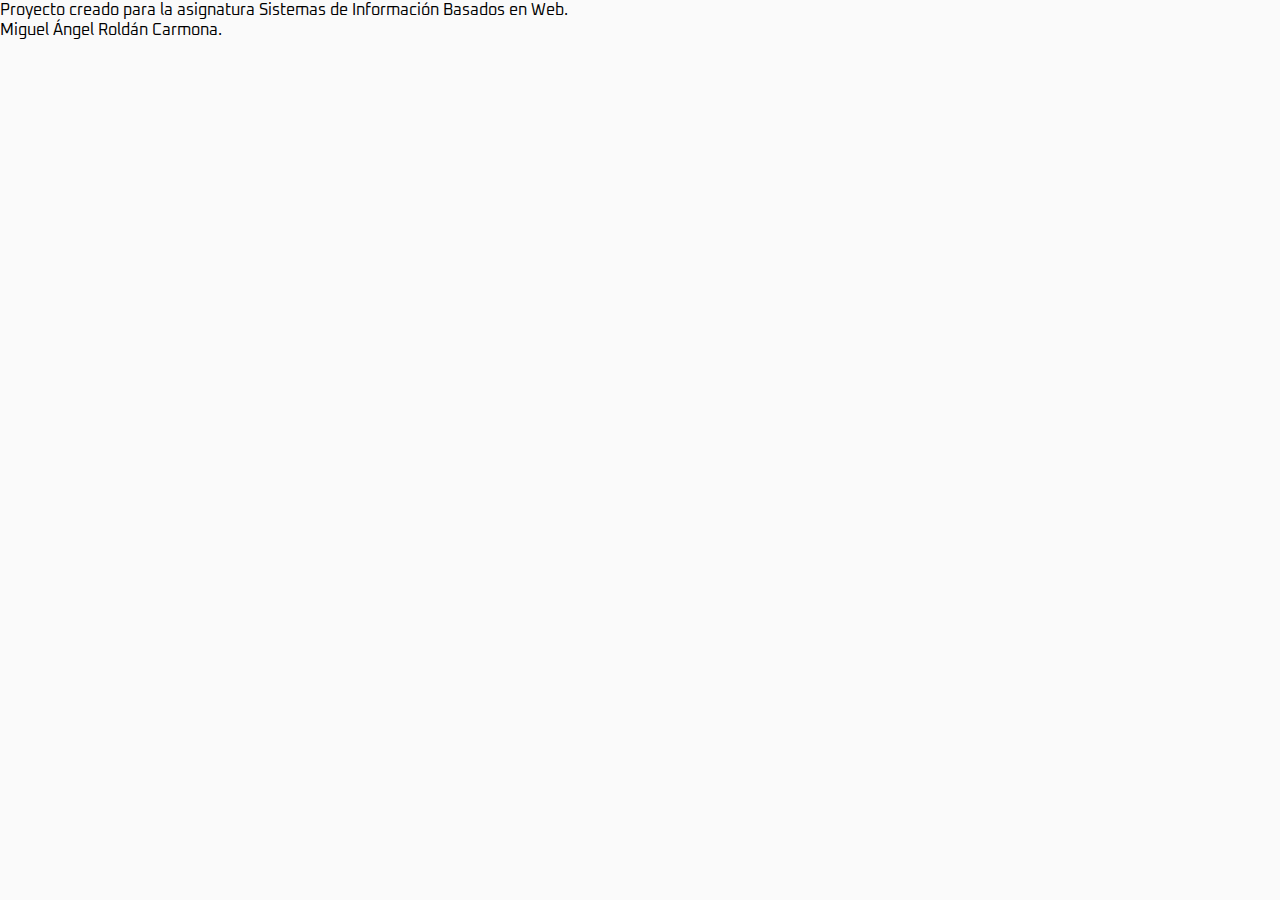
<file: htdocs/about.html>
<!DOCTYPE html>
<html>
    <head>
        <title>About</title>
        <meta charset="UTF-8">
        <meta name="viewport" content="width=device-width, initial-scale=1.0">
        <link href="https://fonts.googleapis.com/css?family=Oxanium&display=swap" rel="stylesheet">
        <link rel="stylesheet" href="css/estilos.css">
    </head>
    <body>
        <p>
            Proyecto creado para la asignatura Sistemas de Información Basados en Web.
            <br>Miguel Ángel Roldán Carmona.
        </p>
    </body>
</html>
</file>
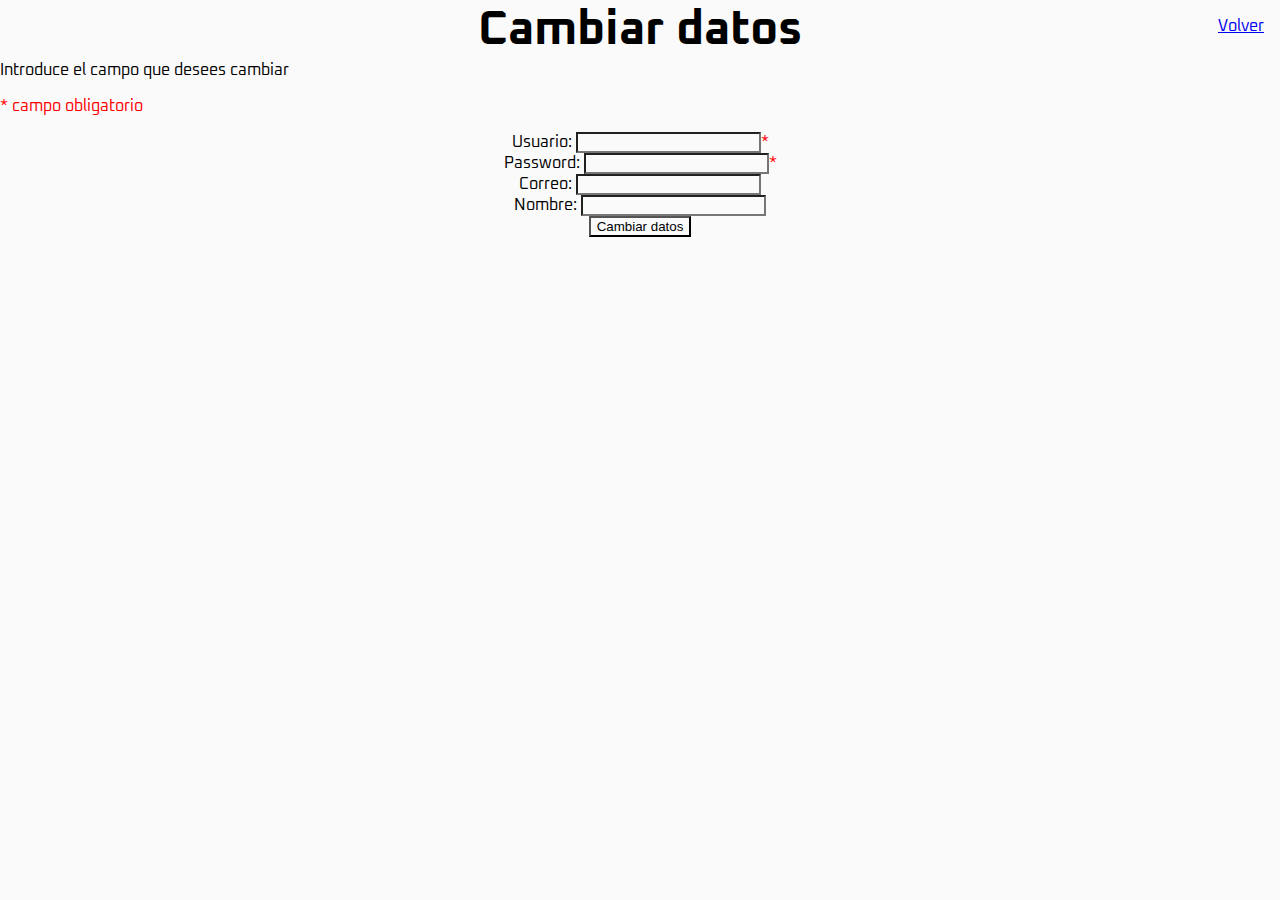
<file: htdocs/infouser.html>
<!DOCTYPE html>
<html>
    <head>
        <title>Zona de usuarios</title>
        <meta charset="UTF-8">
        <meta name="viewport" content="width=device-width, initial-scale=1.0">
        <link href="https://fonts.googleapis.com/css?family=Oxanium&display=swap" rel="stylesheet">
        <link rel="stylesheet" href="css/estilos.css">
    </head>
    <body>
        <div>
            <h1>Cambiar datos</h1>
            <p>Introduce el campo que desees cambiar</p>
            <p><span class="error">* campo obligatorio</span></p>
            <form action="/cambiarDatos.php" method="POST">
                Usuario: <input type="text" name="nick" /><span class="error">*</span><br>
                Password: <input type="password" name="pass" /><span class="error">*</span><br>
                Correo: <input type="text" name="mail" /><br>
                Nombre: <input type="text" name="name" /><br>
                <input type="submit" value="Cambiar datos" />
            </form>
        </div>
        <div id="login">
            <a href="/index.php">Volver</a>
        </div>
    </body>
</html>
</file>
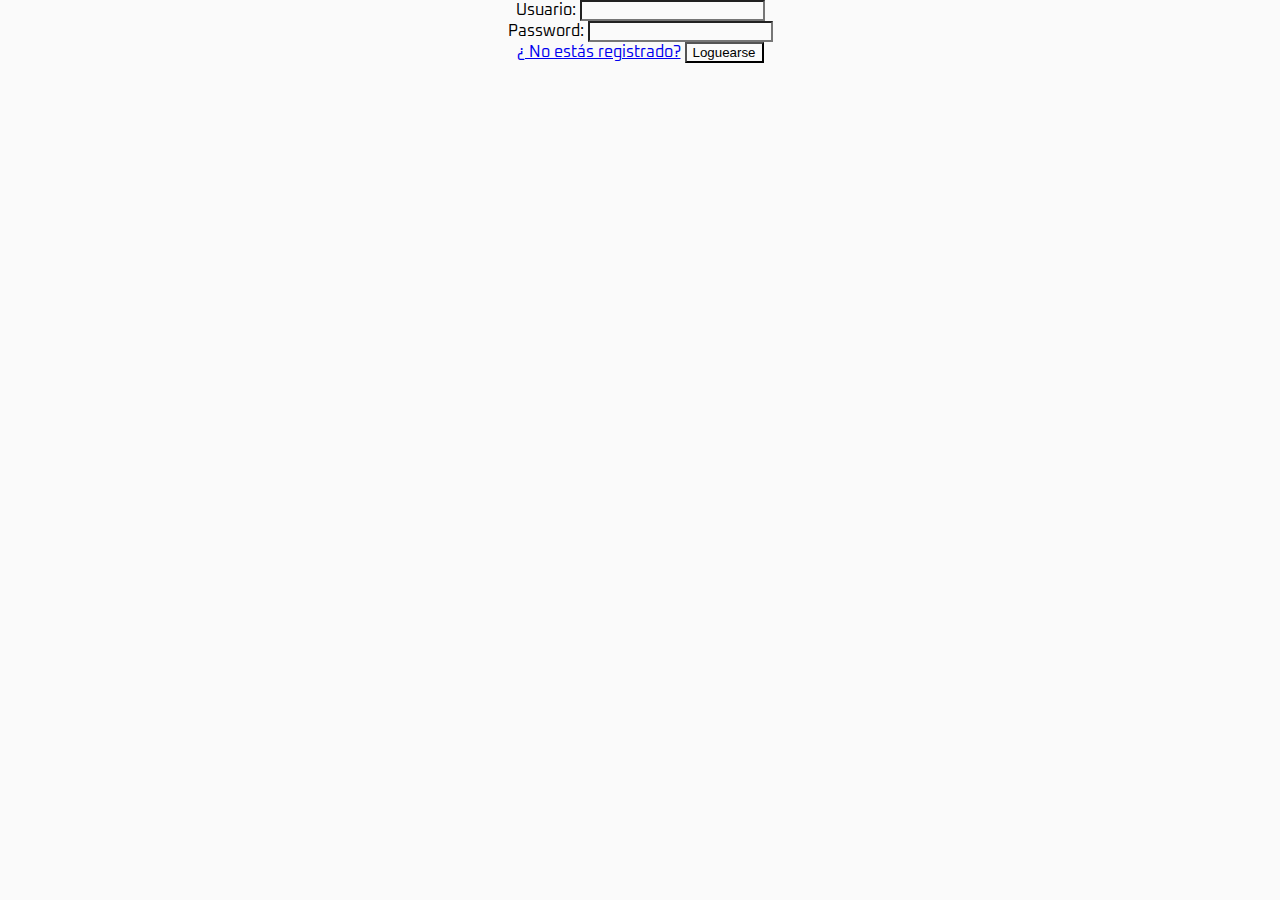
<file: htdocs/login.html>
<!DOCTYPE html>
<html>
    <head>
        <title>Login</title>
        <meta charset="UTF-8">
        <meta name="viewport" content="width=device-width, initial-scale=1.0">
        <link href="https://fonts.googleapis.com/css?family=Oxanium&display=swap" rel="stylesheet">
        <link rel="stylesheet" href="css/estilos.css">
    </head>
    <body>
        <form action="login.php" method="POST">
            Usuario: <input type="text" name="nick" /><br>
            Password: <input type="password" name="pass" /><br>
            <a href="/signup.html">¿ No estás registrado?</a>
            <input type="submit" value="Loguearse" />
        </form>
    </body>
</html>
</file>
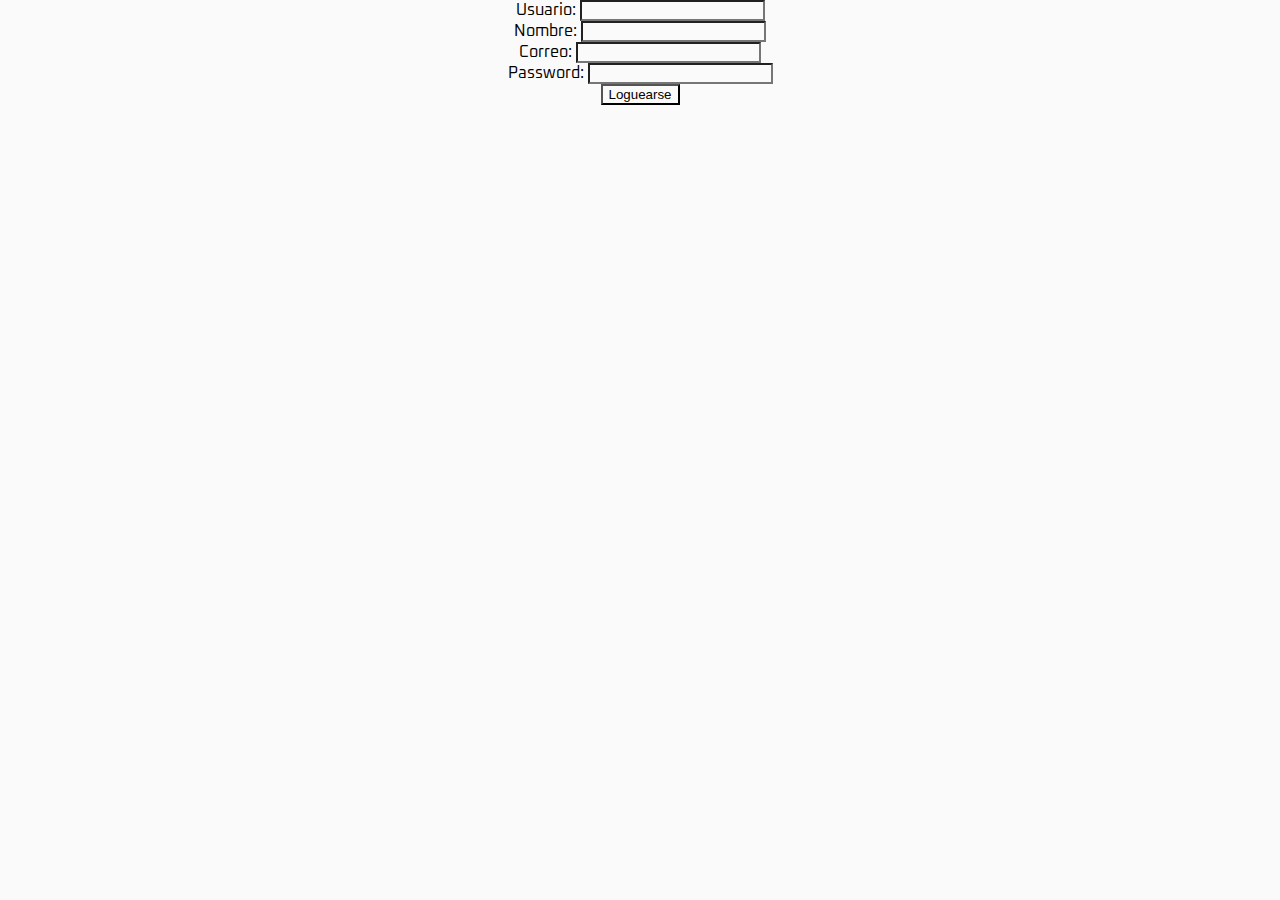
<file: htdocs/signup.html>
<!DOCTYPE html>
<html>
    <head>
        <title>Sign up</title>
        <meta charset="UTF-8">
        <meta name="viewport" content="width=device-width, initial-scale=1.0">
        <link href="https://fonts.googleapis.com/css?family=Oxanium&display=swap" rel="stylesheet">
        <link rel="stylesheet" href="css/estilos.css">
    </head>
    <body>
        <form action="signup.php" method="POST">
            Usuario: <input type="text" name="nick" /><br>
            Nombre: <input type="text" name="nombre" /><br>
            Correo: <input type="text" name="mail" /><br>
            Password: <input type="password" name="pass" /><br>
            <input type="submit" value="Loguearse" />
        </form>
    </body>
</html>
</file>
<file: htdocs/css/estilos.css>
/* 
    Created on : 28 feb. 2020
    Author     : Miguel A Roldan
*/
*{
    text-align: center;
    background-color: rgb(250,250,250);
}
html, body{
    font-family: 'Oxanium', cursive;
    font-size: 100%;
}

header{
    overflow: hidden;
}

footer{
    clear:both;
    position: relative;
}

body, h1, h2, h3{
    margin: 0px; 
    padding: 0px;
}

h1{
    font-size: 3em;
}

h2{
    font-size: 2.5em;
}

h3{
    font-size: 1.5em;
}

p{
    font-size: 1em;
}

#foot p{
    text-align: center;
}

#index-main-list p{
    text-align: center;
}

p, ol, ul{
    margin-top: 0;
}

ol, ul{
    list-style-type: none;
    margin: 0;
    padding: 0;
}

.responsive{
    max-width: 100%;
    height: 200px;
    object-fit: contain;
}

.error{
    color: #FF0000;
}

#top-header{
    height: 100px; 
}


#logo{
    float: left;
    padding: 0;
    margin: 0;
    height: 100px;
    width: 20%;
}

#logo img{
    height: 100%;
    float: left;
}
#title-header{
    width: 80%;
}
#login{
    cursor: pointer;
    border: none;
    position:absolute;
    right: 1em;
    top: 1em;
}
#menu{
    position: relative;
    text-align: right;
    float: right;
    padding: 1em 0em;
    width: 50%;
    height: 100%;
}

#menu ul{
    text-align: right;
    float: left;
}

#menu li{
    display: inline-block;
    padding: 0;
    margin: 0;
    float: center;
}

#menu li a, #menu li span{
    display: inline-block;
    padding: 0em 1.5em;
    text-decoration: none;
    text-transform: uppercase;
    line-height: 100%;
}

#menu li a{
    color: #000;
    display: block;
}
#menu li:hover a, #menu li span{
    background: rgb(128,128,128);
    color: #fff;
    text-decoration: none;
}

#index-main-list{
    width: 70%;
    float: right;
    display: grid;
    grid-template-columns: auto auto auto;
    align-content: space-evenly;
    padding: 5px;
}

#index-main-aux{
    width: 30%;
    text-align: left;
}

#main-event{
    width: 70%;
    float: right;
    padding: 5px;
    
}

#main-event h3,p{
    text-align: left;
}

#event-imgs{
    float:right;
    padding-left: 20px;
}
#event-imgs img{
    display: block;
}

#icons-menu{
    position: relative;
    padding: 20px;
    font-size: 30px;
    text-align: center;
    text-decoration: none;
}

#icons-menu ul{
    text-align: right;
    float: left;
}

#icons-menu img{
    width: 50px;
}
#icons-menu li{
    display: inline-block;
    padding: 0;
    margin: 0;
    float: center;
}

.fa {
  font-size: 30px;
  width: 50px;
  text-align: center;
  text-decoration: none;
}

.fa:hover {
  opacity: 0.7;
}

.fa-facebook {
  background: #3B5998;
  color: white;
}

.fa-twitter {
  background: #55ACEE;
  color: white;
}

.imprimir *{
    background-color: white;
    font-family: "Times New Roman", Times, serif;
}

.imprimir main{
    margin-left: 10px;
}

.imprimir #logo{
    float:right;
}

.imprimir #logo img{
    float:right;
}

.imprimir #main-event{
    width: 100%;
}

/* Sidepanel menu */
.sidepanel{
    height: 100%;
    width: 0; /* It is changed using JavaScript */
    position: fixed;
    z-index: 1;
    top: 0;
    right: 0;
    background-color: dimgray;
    overflow-x: hidden;
    overflow-y: scroll;
    padding-top: 60px;
    transition: 0.5s;
}

#mySidePanel h1 h2 h6 p{
    text-decoration: none;
    display:block;
}
#mySidePanel p{
    background-color: dimgray;
    color: #d9d9d9;
    text-align: center;
}

#mySidePanel h4{
    background-color: dimgray;
    color: #d9d9d9;
}

#mySidePanel h6{
    background-color: dimgray;
    color: #d9d9d9;
}

#mySidePanel form{
    background-color: dimgray;
    position: relative;
    bottom: 0;
    margin: auto;
    text-align: center;
}

.sidepanel .closebtn{
    position: absolute;
    top: 0;
    right: 10px;
    margin-left: 25px;
    font-size: 20px;
    color: black;
}

/* Style the button that is used to open the sidepanel */
.openbtn{
    font-size: 1em;
    cursor: pointer;
    background-color: #111;
    color: white;
    padding: 10px 15px;
    border: none;
    position:absolute;
    right: 0;
}

.openbtn:hover{
    background-color: #444;
}

/* Modal */
.modal{
    display: none;
    position: fixed;
    z-index: 1;
    left: 0;
    top: 0;
    width: 100%;
    height: 100%;
    overflow: auto;
    background-color: #000;
    background-color: rgba(0,0,0,0.4);
}

/* Model box/content */
.modal-content{
    background-color: #fefefe;
    margin: 15% auto;
    padding: 20px;
    border: 1px solid #888;
    width: 80%;
}

/* Close Button */
.close{
    color: white;
    float: right;
    font-size: 28px;
    font-weight: bold;
}

.close:hover, .close:focus{
    color:black;
    text-decoration: none;
    cursor: pointer;
}

/* Hidden elements */
.oculto{
    display: none;
}
</file>
